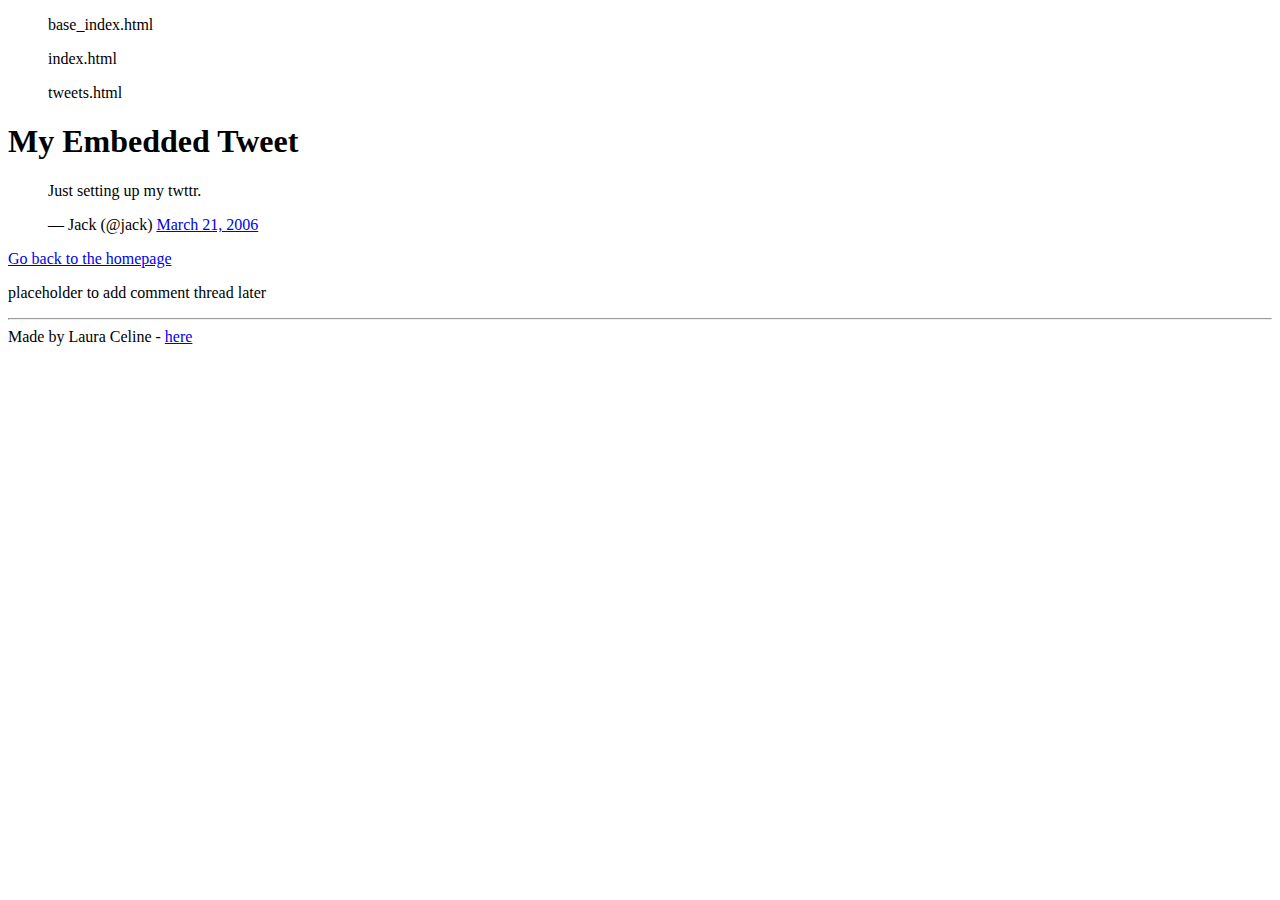
<file: html_basic/tweets.html>
<!DOCTYPE html>
<html lang="en">
<head>
    <meta charset="UTF-8">
    <meta name="viewport" content="width=device-width, initial-scale=1.0">
    <title>Tweets Page</title>
</head>
<body>
<header>
    <li>
        <ul>base_index.html</ul>
        <ul>index.html</ul>
        <ul>tweets.html</ul>
    </li>
</header>
<main>
    <h1>My Embedded Tweet</h1>
    <blockquote class="twitter-tweet">
        <p lang="en" dir="ltr"> Just setting up my twttr. </p>&mdash; Jack (@jack)
        <a href="https://twitter.com/jack/status/20">March 21, 2006</a>
    </blockquote>
    <script async src="https://platform.twitter.com/widgets.js" charset="utf-8"></script>
    <p><a href="index.html">Go back to the homepage</a></p>
    <aside>
        <p>placeholder to add comment thread later</p>
    </aside>
</main>

<footer>
    <hr> Made by Laura Celine - <a href="https://github.com/62Laura" target="_blank">here</a>
</footer>
</body>
</html>
</file>
